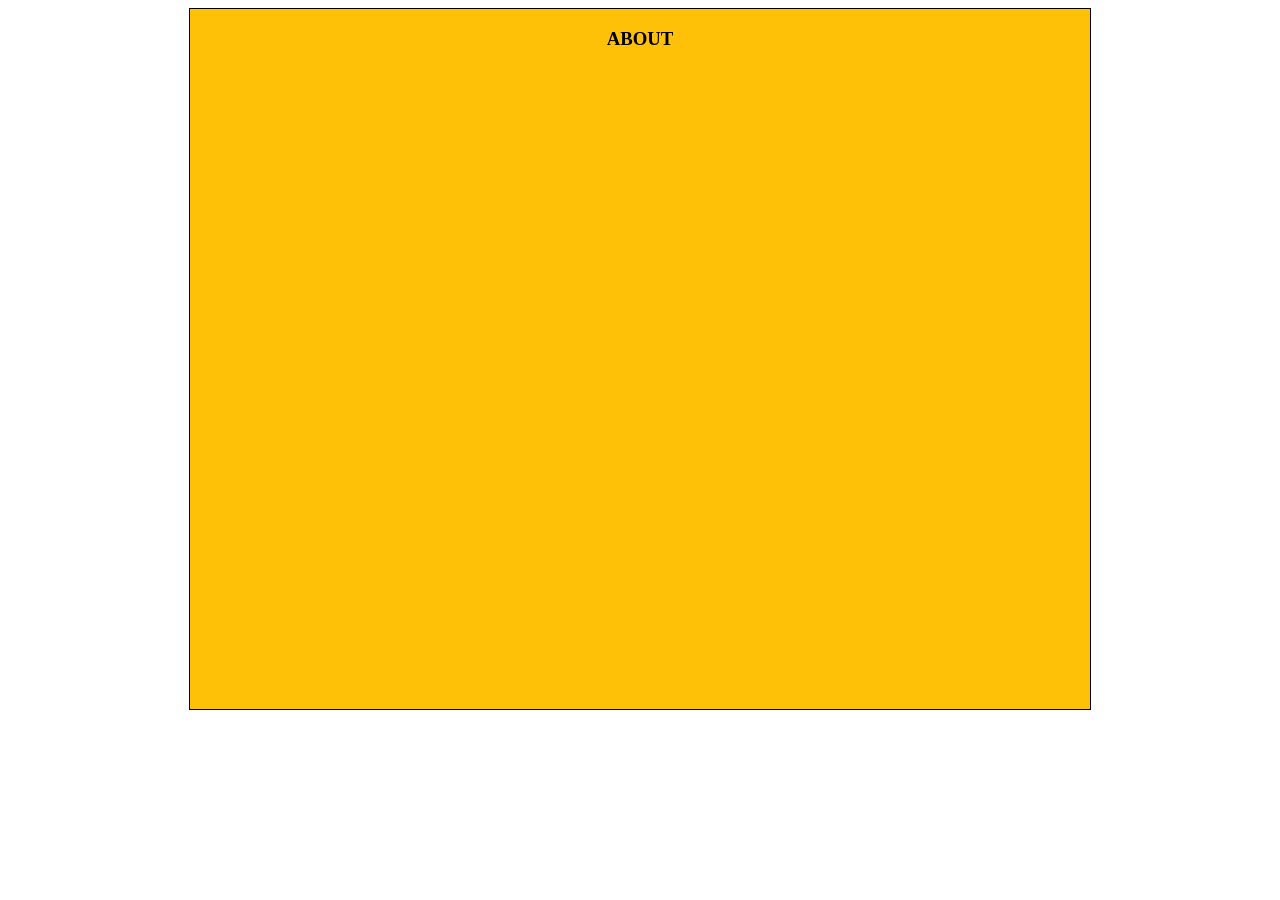
<file: about.html>
<!DOCTYPE html>
<html>
   <head>
      <title> ABOUT </title>
   </head>
   <style type="text/css">
      .a{

         background-color: #ffc107;
         border: 1px solid;
         width: 900px;
         height: 700px;
         float: center;
            
      }
   </style>
   <body>
      <center>
      <div class="a">
      <h3> ABOUT </h3>
      </div>  
      </center>       
   </body>
</html>
</file>
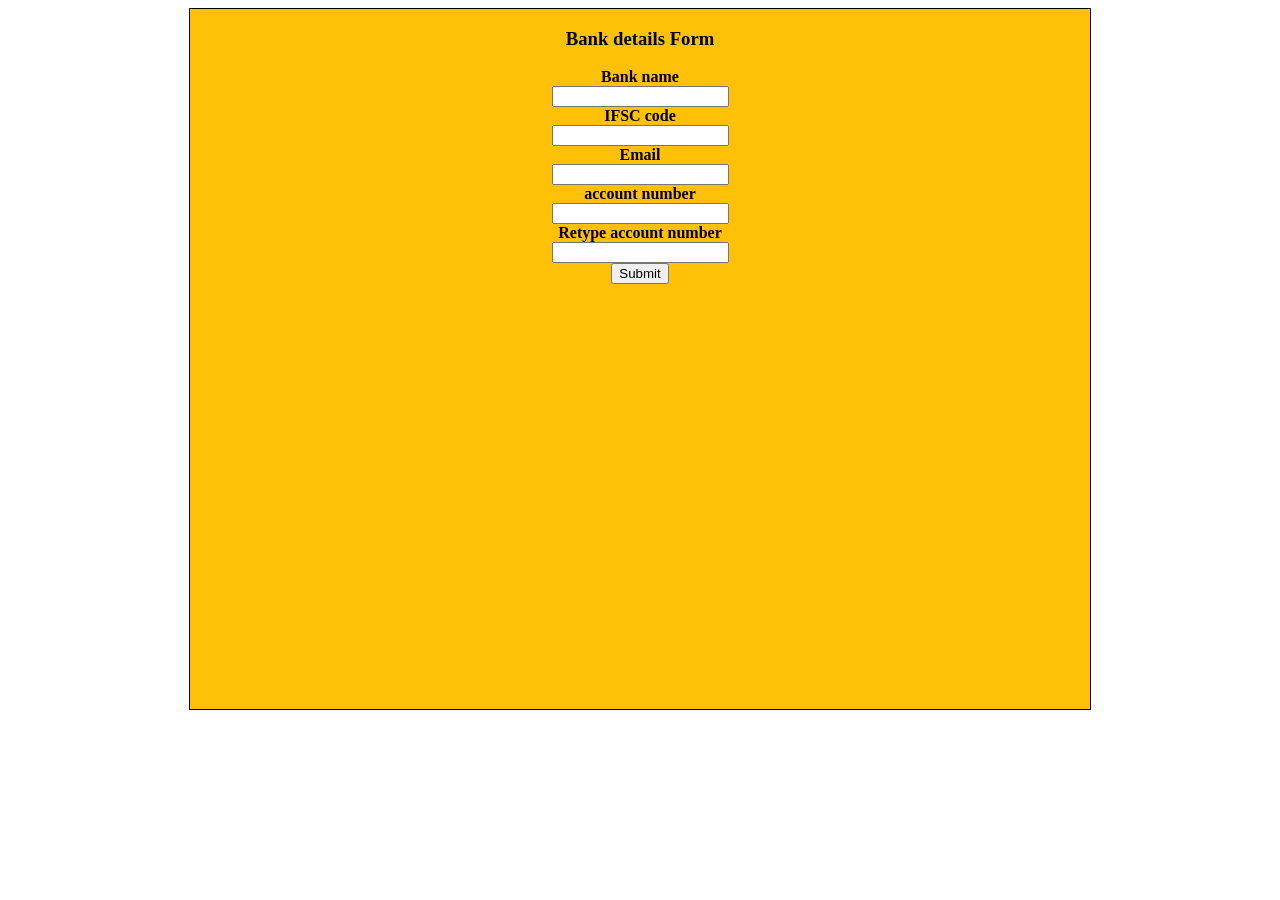
<file: bank.html>
<!DOCTYPE html>
<html>
   <head>
      <title> Bank Details Form </title>
   </head>
   <style type="text/css">
      .a{

         background-color: #ffc107;
         border: 1px solid;
         width: 900px;
         height: 700px;
         float: center;
            
      }
   </style>
   <body>
      <center>
      <div class="a">
      <h3> Bank details Form </h3>
      <form>
         <label for="fname"> <b> Bank name </b> </label> <br/> 
         <input type="text" name="fname"> <br/>
         <label for="lname"> <b> IFSC code </b> </label> <br/> 
         <input type="text" name="lname"> <br/>
         <label for="email"> <b> Email </b> </label> <br/>
         <input type="email" name="email"> <br/>
         <label for="passd"> <b> account number </b> </label> <br/>
         <input type="password" name="passd"> <br/>
         <label for="rpassd"> <b> Retype account number </b> </label> <br/>
         <input type="password" name="rpassd"> <br/>
         <button onclick="alert('Details Complete')">Submit</button>
      </form>
      </div>  
      </center>       
   </body>
</html>
</file>
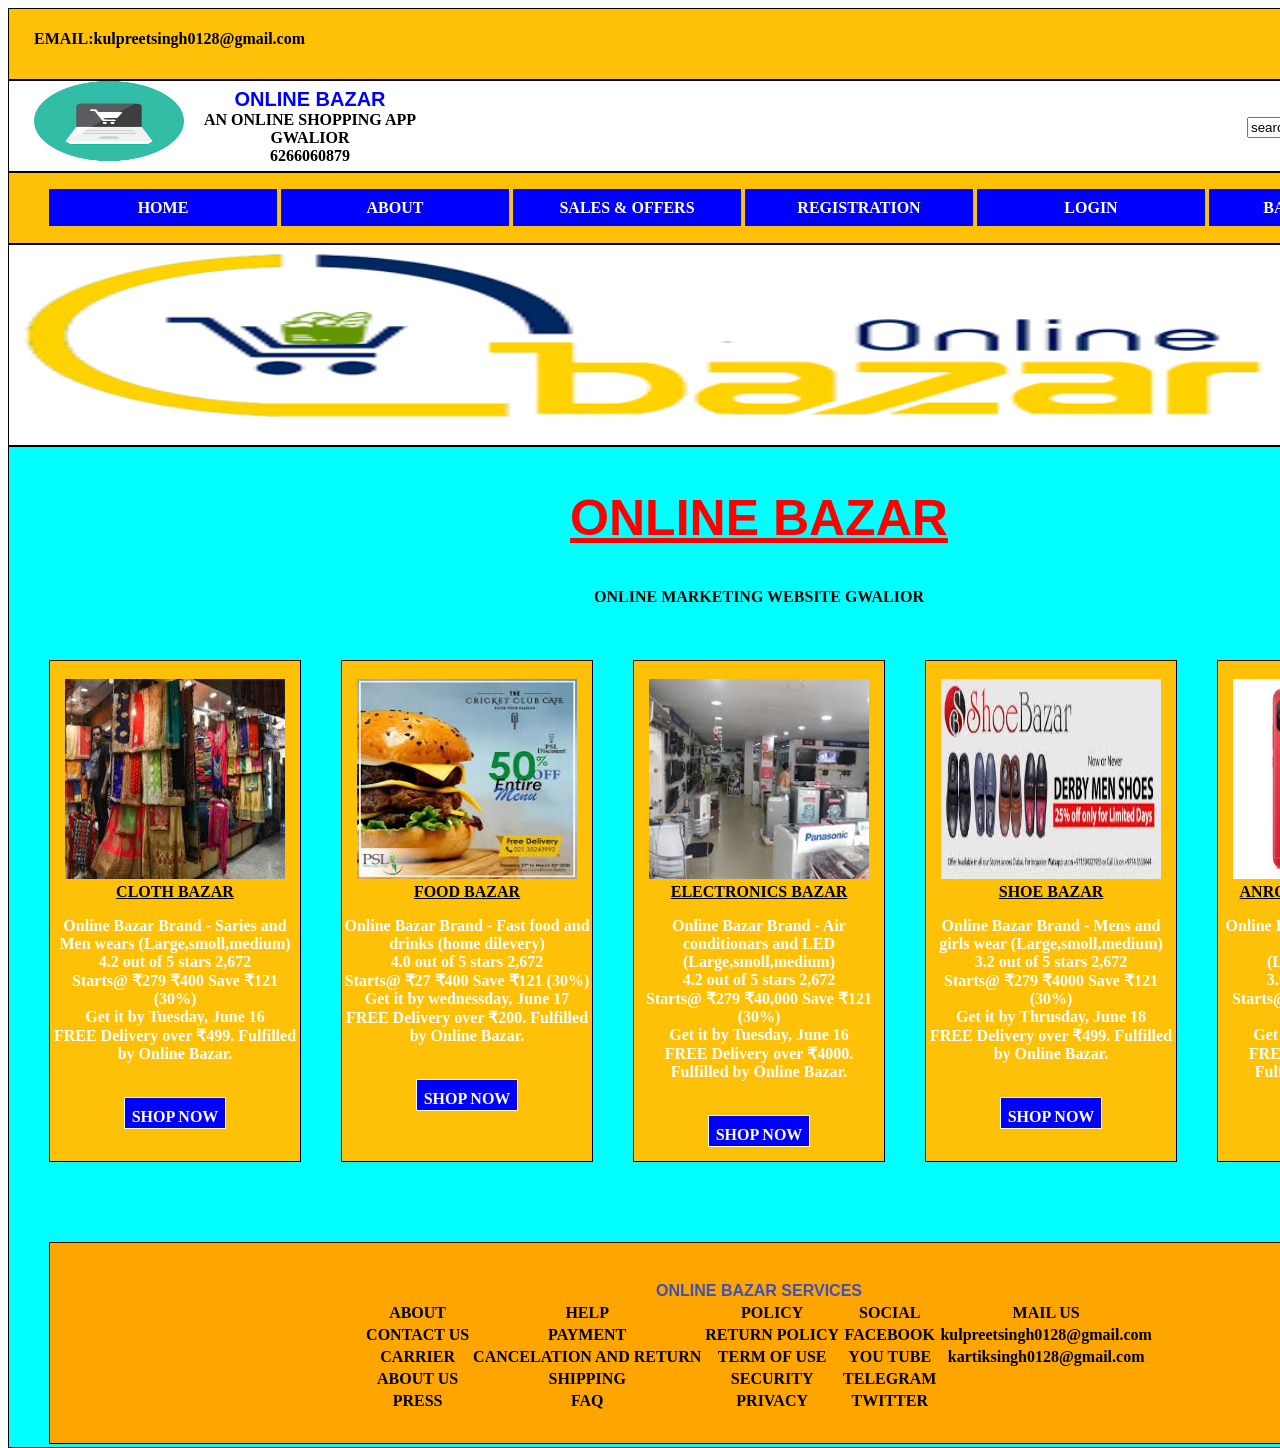
<file: ECOMMERCE.html>
<!DOCTYPE html>
<html>
<head>
	<title>ONLINE BAZAR</title>
	<link rel="stylesheet" type="text/css" href="CSS/ecommerce.css"></link>
	</head>
<body>
	<div class="a">
		<div class="space">
				<div class="email">
					<h4>EMAIL:kulpreetsingh0128@gmail.com</h4>
				</div>
				<div class="phone">
					<h4>PHONE:6266060879</h4>
	
				</div>	

			</div><!--space end-->	
		
	</div>
	
	<div class="b">
		<div class="space">
	    <img src="IMAGE/bazaricon.png" width="150px" height="80px" ;  >
		&nbsp;
		&nbsp;
<p2><p2 style="color: blue;font-size: 20px; font-family:sans-serif;">ONLINE BAZAR</p2><br>AN ONLINE SHOPPING APP<br>GWALIOR<br>6266060879</p2>
<div class="phone">
<br>
<br>	
<input type="type" placeholder="search" name="" value="search">
	<input type="submit" name="" value="search">
</div>
	</div> 
</div>
	<div class="a">
	<ul>
		<li><a href="ECOMMERCE.html">HOME</a></li>
		<li><a href="about.html">ABOUT</a></li>
		<li><a href="sales.html">SALES & OFFERS</a></li>
		<li><a href="registration.html">REGISTRATION</a></li>
		<li><a href="Loginform.html">LOGIN</a></li>
		<li><a href="bank.html">BANK DETAILS</a></li>
	
	</div>
    </ul>
    <div class="d">
    	<img src="IMAGE/online_bazar.png" width="1300px" height="180px" ; style="margin-right: 100px">

    </div>
<div class="c">


<h2 style="color: red; font-family:sans-serif;font-size: 50px "><u>ONLINE BAZAR</u><h2>
	<h4 style="text-align: center;">ONLINE MARKETING WEBSITE GWALIOR</h>
	
		<br>
		<br>
		<br>
		<br>
		
<div class="e">
	<br>
	<img src="IMAGE/cloth.jpg" width="220px" height="200px">
	<p1><u>CLOTH BAZAR</u></p1>
	<br>
	<p>Online Bazar Brand - Saries and Men wears (Large,smoll,medium)<br>
4.2 out of 5 stars 2,672<br>
Starts@ ₹279 ₹400 Save ₹121 (30%)<br>
 Get it by Tuesday, June 16<br>
FREE Delivery over ₹499. Fulfilled by Online Bazar.</p>
<br>
	<a class="g" href="home.html" >SHOP NOW</a>

</div>
<div class="e">
	<br>
<img src="IMAGE/food.jpg"width="220px" height="200px">
<p1><u>FOOD BAZAR</u></p1>
<br>
<p>Online Bazar Brand - Fast food and drinks (home dilevery)<br>
4.0 out of 5 stars 2,672<br>
Starts@ ₹27 ₹400 Save ₹121 (30%)<br>
 Get it by wednessday, June 17<br>
FREE Delivery over ₹200. Fulfilled by Online Bazar.</p>
<br>
	<a class="g" href="home.html" >SHOP NOW</a>
</div>
<div class="e">
	<br>
<img src="IMAGE/electronics.jpg"width="220px" height="200px">
<p1><u>ELECTRONICS BAZAR</u></p1>
<br>
<p>Online Bazar Brand - Air conditionars and LED (Large,smoll,medium)<br>
4.2 out of 5 stars 2,672<br>
Starts@ ₹279 ₹40,000 Save ₹121 (30%)<br>
 Get it by Tuesday, June 16<br>
FREE Delivery over ₹4000. Fulfilled by Online Bazar.</p>
	<br>
	<a class="g" href="home.html" >SHOP NOW</a>
</div>
<div class="e">
	<br>
<img src="IMAGE/shoe.jpg"width="220px" height="200px">
<p1><u>SHOE BAZAR</u></p1>
<br>
<p>Online Bazar Brand - Mens and girls wear (Large,smoll,medium)<br>
3.2 out of 5 stars 2,672<br>
Starts@ ₹279 ₹4000 Save ₹121 <br>(30%)<br>
 Get it by Thrusday, June 18<br>
FREE Delivery over ₹499. Fulfilled by Online Bazar.</p>
<br>
	<a class="g" href="home.html" >SHOP NOW</a>

</div>
<div class="e">
	<br>
<img src="IMAGE/anroid.jpg"width="220px" height="200px">
<p1><u>ANROID GALLERY BAZAR</u></p1>
<br>
<p>Online Bazar Brand - anroid and i phones tablets (Large,smoll,medium)<br>
3.9 out of 5 stars 2,672<br>
Starts@ ₹2790 ₹4000 Save ₹121 (30%)<br>
 Get it by Tuesday, June 16<br>
FREE Delivery over ₹4990. Fulfilled by Online Bazar.</p>
<br>
	<a class="g" href="home.html" >SHOP NOW</a>
</div>
<br>
<br>
<br>
<div class="f">
	<br>
	<center>
	<table>
		<center>
				<tr >
					<th colspan="5" style="color: #3f51b5; font-family: sans-serif;">ONLINE BAZAR SERVICES</th>
								&nbsp;
								&nbsp;
		<tr>
			<th>ABOUT</th>
			<th>HELP</th>
			<th>POLICY</th>
			<th>SOCIAL</th>
			<th>MAIL US</th>
					
		</tr>

		<tr>
			<td>CONTACT US</td>
			<td>PAYMENT</td>
			<td>RETURN POLICY</td>
			<td>FACEBOOK</td>
			<td>kulpreetsingh0128@gmail.com</td>
		</tr>
		<tr>
			<td>CARRIER</td>
			<td>CANCELATION AND RETURN</td>
			<td>TERM OF USE</td>
			<td>YOU TUBE</td>
			<td>kartiksingh0128@gmail.com</td>
		</tr>
		<tr>
			<td>ABOUT US</td>
			<td>SHIPPING</td>
			<td>SECURITY</td>
			<td>TELEGRAM</td>
		</tr>	
		<tr>
			<td>PRESS</td>
			<td>FAQ</td>
			<td>PRIVACY</td>
			<td>TWITTER</td>
		</tr>		
		</center>
	</table>
</center>

</div>
</div>
</body>
</html>
</file>
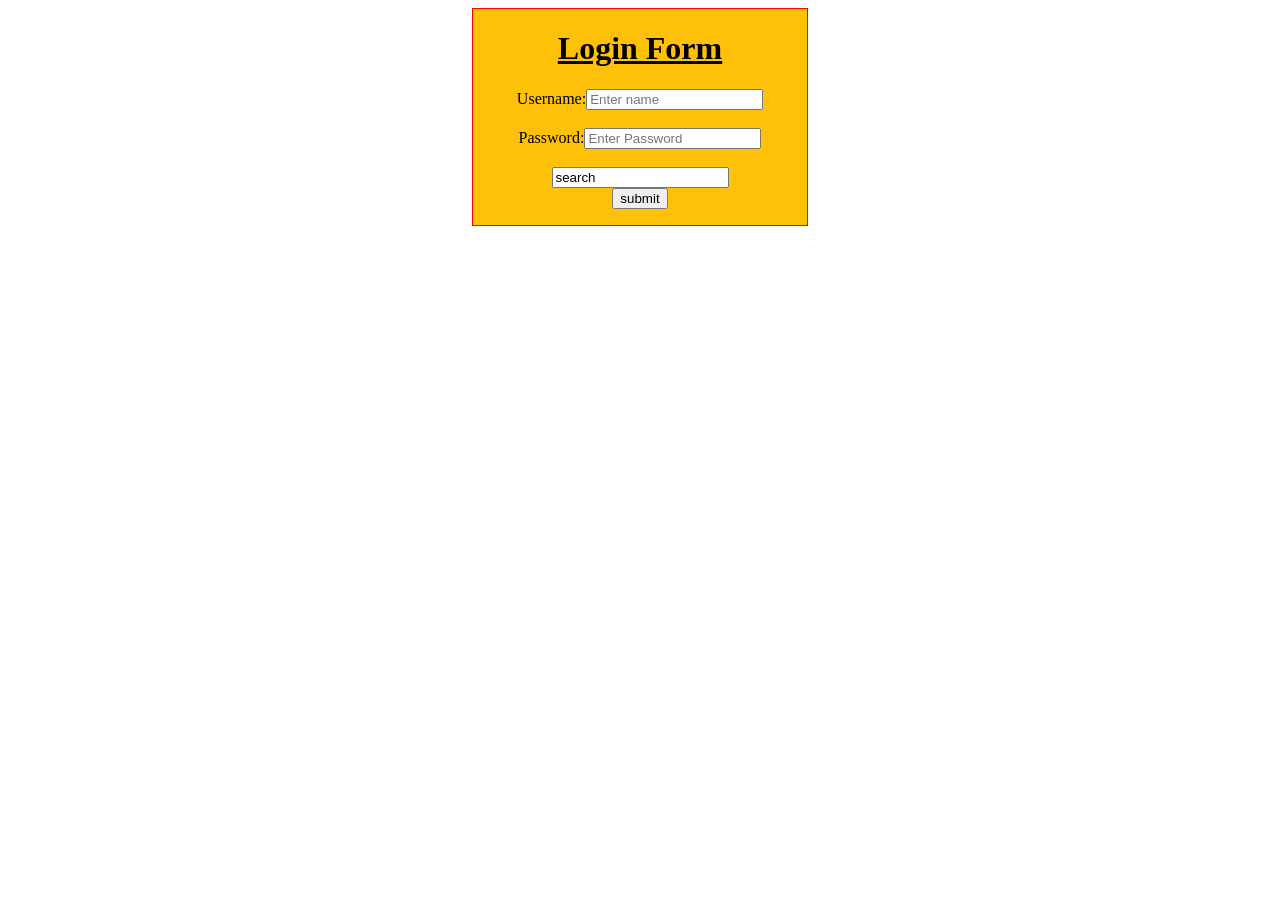
<file: loginform.html>
<!DOCTYPE html>
<html>
<head>
	<title></title>
	<style type="text/css">
		.a{
			border: 1px solid red;
			width: 334px;
			height: 216px;
			background: #ffc107;
		}
		h1{
			text-align: center;
		}
	</style>
</head>
<body>
	<center>
	<div class="a">
		<h1 ><u>Login Form</u></h1>
	<form>
		Username:<input type="text" name="" placeholder="Enter name">
		<br>
		<br>
		Password:<input type="password" name="" placeholder="Enter Password">
		<br>
		<br>
<input type="type" placeholder="search" name="" value="search">

<br>
		<input type="submit" name="" value="submit">
</file>
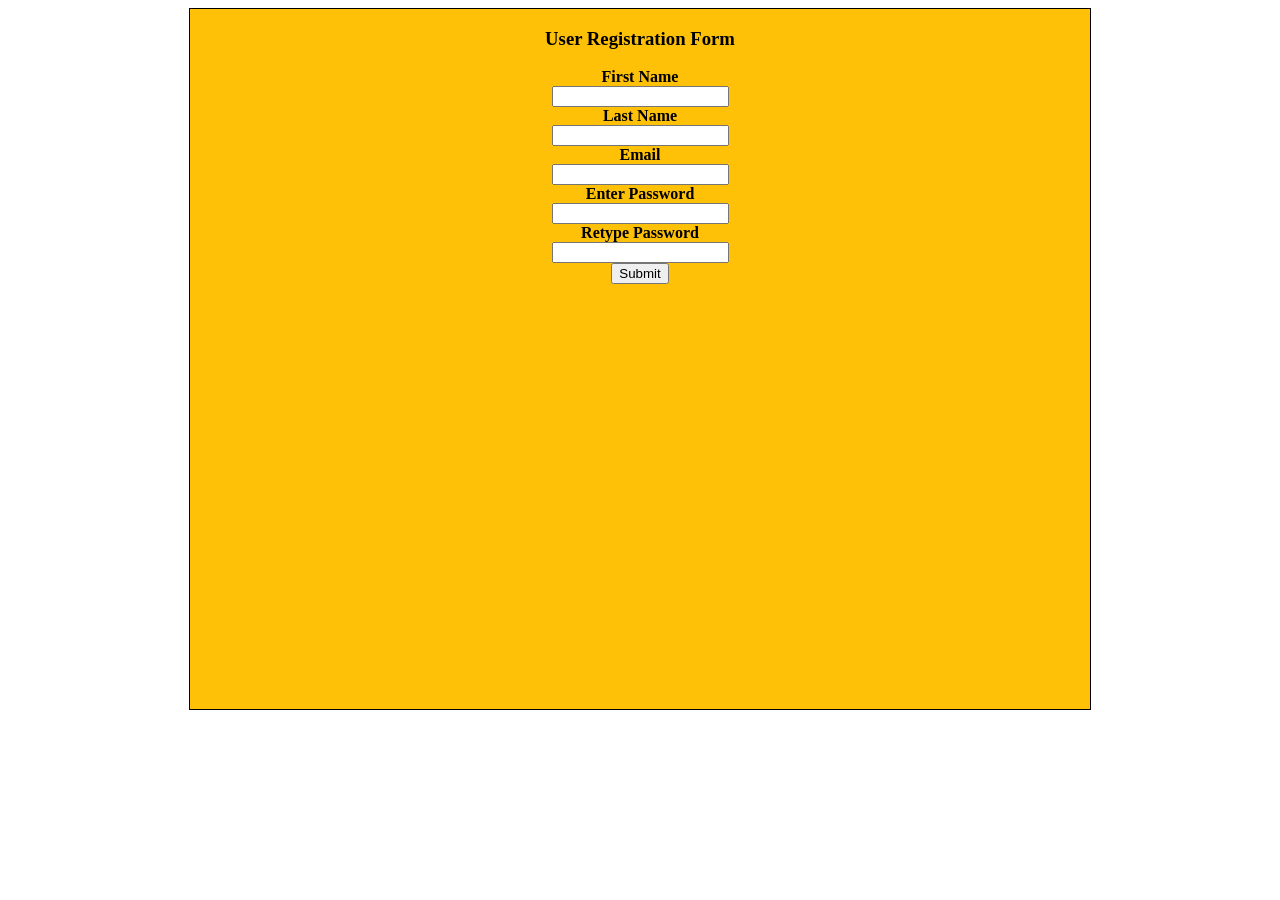
<file: registration.html>
<!DOCTYPE html>
<html>
   <head>
      <title> Registration Form </title>
   </head>
   <style type="text/css">
      .a{

         background-color: #ffc107;
         border: 1px solid;
         width: 900px;
         height: 700px;
         float: center;
            
      }
   </style>
   <body>
      <center>
      <div class="a">
      <h3> User Registration Form </h3>
      <form>
         <label for="fname"> <b> First Name </b> </label> <br/> 
         <input type="text" name="fname"> <br/>
         <label for="lname"> <b> Last Name </b> </label> <br/> 
         <input type="text" name="lname"> <br/>
         <label for="email"> <b> Email </b> </label> <br/>
         <input type="email" name="email"> <br/>
         <label for="passd"> <b> Enter Password </b> </label> <br/>
         <input type="password" name="passd"> <br/>
         <label for="rpassd"> <b> Retype Password </b> </label> <br/>
         <input type="password" name="rpassd"> <br/>
         <button onclick="alert('Registration Complete')">Submit</button>
      </form>
      </div>  
      </center>       
   </body>
</html>
</file>
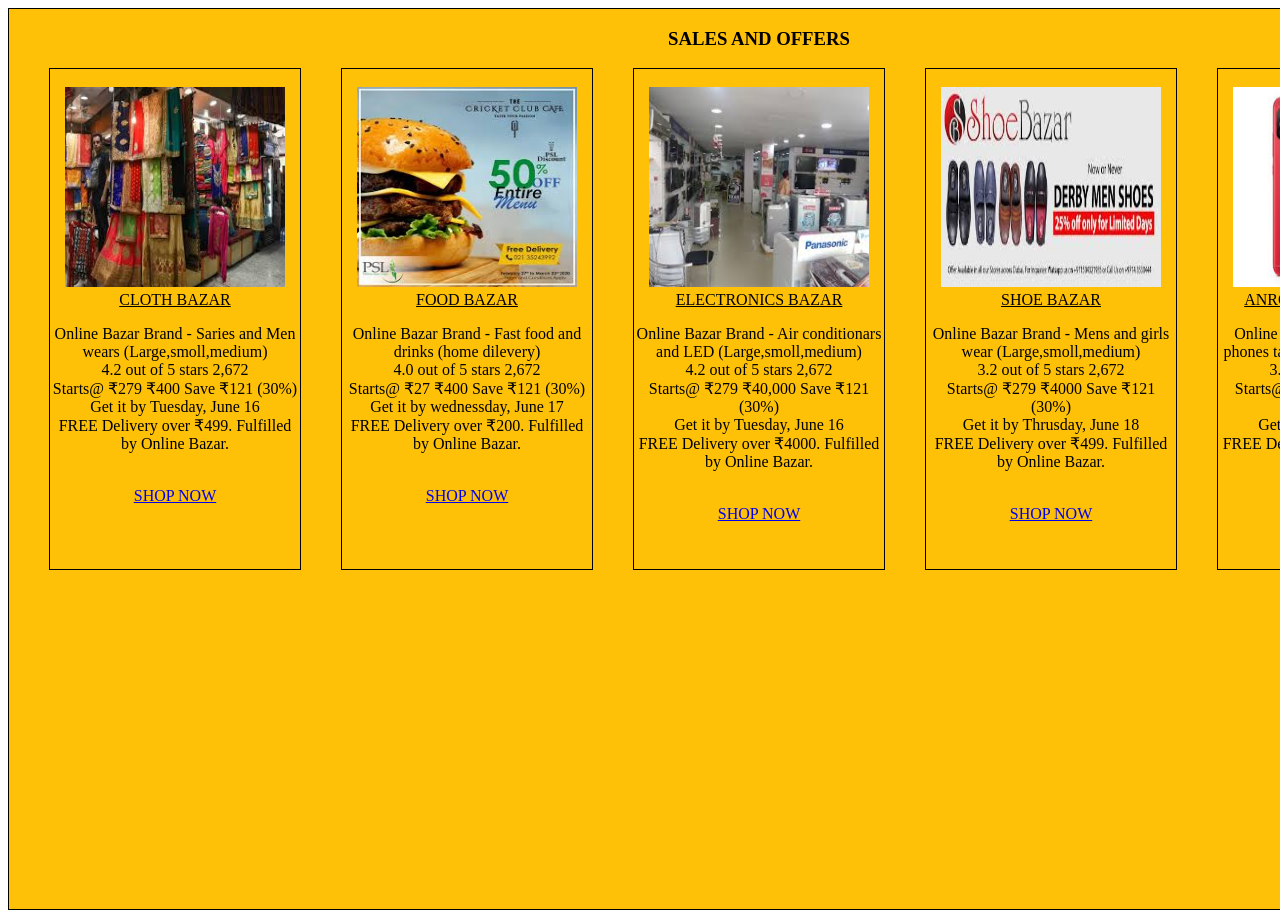
<file: sales.html>
<!DOCTYPE html>
<html>
   <head>
      <title> SALES </title>
   </head>
   <style type="text/css">
      .a{

         background-color: #ffc107;
         border: 1px solid;
         width: 1500px;
         height: 900px;
         float: center;
            
      }
      .e{
            margin-left: 40px;
         border: 1px solid;
            width: 250px;
            height: 500px;
            float: left;
            background-color:#ffc107;
         }
   </style>
   <body>
      <center>
      <div class="a">
      <h3> SALES AND OFFERS </h3>
      <div class="e">
   <br>
   <img src="IMAGE/cloth.jpg" width="220px" height="200px">
   <p1><u>CLOTH BAZAR</u></p1>
   <br>
   <p>Online Bazar Brand - Saries and Men wears (Large,smoll,medium)<br>
4.2 out of 5 stars 2,672<br>
Starts@ ₹279 ₹400 Save ₹121 (30%)<br>
 Get it by Tuesday, June 16<br>
FREE Delivery over ₹499. Fulfilled by Online Bazar.</p>
<br>
   <a class="g" href="home.html" >SHOP NOW</a>
</div>
<div class="e">
   <br>
<img src="IMAGE/food.jpg"width="220px" height="200px">
<p1><u>FOOD BAZAR</u></p1>
<br>
<p>Online Bazar Brand - Fast food and drinks (home dilevery)<br>
4.0 out of 5 stars 2,672<br>
Starts@ ₹27 ₹400 Save ₹121 (30%)<br>
 Get it by wednessday, June 17<br>
FREE Delivery over ₹200. Fulfilled by Online Bazar.</p>
<br>
   <a class="g" href="home.html" >SHOP NOW</a>
</div>
<div class="e">
   <br>
<img src="IMAGE/electronics.jpg"width="220px" height="200px">
<p1><u>ELECTRONICS BAZAR</u></p1>
<br>
<p>Online Bazar Brand - Air conditionars and LED (Large,smoll,medium)<br>
4.2 out of 5 stars 2,672<br>
Starts@ ₹279 ₹40,000 Save ₹121 (30%)<br>
 Get it by Tuesday, June 16<br>
FREE Delivery over ₹4000. Fulfilled by Online Bazar.</p>
<br>
   <a class="g" href="home.html" >SHOP NOW</a>
</div>
<div class="e">
   <br>
<img src="IMAGE/shoe.jpg"width="220px" height="200px">
<p1><u>SHOE BAZAR</u></p1>
<br>
<p>Online Bazar Brand - Mens and girls wear (Large,smoll,medium)<br>
3.2 out of 5 stars 2,672<br>
Starts@ ₹279 ₹4000 Save ₹121 (30%)<br>
 Get it by Thrusday, June 18<br>
FREE Delivery over ₹499. Fulfilled by Online Bazar.</p>
<br>
   <a class="g" href="home.html" >SHOP NOW</a>

</div>
<div class="e">
   <br>
<img src="IMAGE/anroid.jpg"width="220px" height="200px">
<p1><u>ANROID GALLERY BAZAR</u></p1>
<br>
<p>Online Bazar Brand - anroid and i phones tablets (Large,smoll,medium)<br>
3.9 out of 5 stars 2,672<br>
Starts@ ₹2790 ₹4000 Save ₹121 (30%)<br>
 Get it by Tuesday, June 16<br>
FREE Delivery over ₹4990. Fulfilled by Online Bazar.</p>
<br>
   <a class="g" href="home.html" >SHOP NOW</a>
</div>

      </div>  
      </center>       
   </body>
</html>
</file>
<file: CSS/ecommerce.css>
ul li{

			display: inline-block;
			background: blue;
            width: 228px;
            height: 37px;
            text-align: center;
            line-height: 37px;
            color: blue;
            font-weight: bold;
		    }
		ul li a{
			text-decoration: none;
			color: white;
		}
		ul li:hover{
			background: green;
		}
        table,td,th,tr{
			text-align: center;
		}
		tr:hover{
			background: red;
		}
		td:hover{
			background: yellow;
		}
		th:hover{
			background: yellow;
		}
		.a{
			background-color: #ffc107;
			border: 1px solid;
			width: 1500px;
			height: 70px;
			float: left;
            
			
		}
		.b{
			
			border: 1px solid;
			width: 1500px;
			height: 90px;
			float: left;
			background: none;
            }
		
		.c{
			
			border: 1px solid;
			width: 1500px;
			height: 1000px;
			float: left;
			background-color: cyan;
			}
		.d{
			
			border: 1px solid;
			width: 1500px;
			height: 200px;
			float: left;

            }
         .e{
         	margin-left: 40px;
			border: 1px solid;
         	width: 250px;
         	height: 500px;
         	float: left;
         	background-color:#ffc107;
         }
         .f{
         	margin-top: 80px;
         	margin-left : 40px;
			border: 1px solid;
         	width: 1418px;
         	height: 200px;
         	float: left;
         	background-color: orange;
         }
		.g{
			border: 1px solid;
			display: inline-block;
			background: blue;
            width: 100px;
            height: 30px;
            text-align: center;
            line-height: 37px;
            color: white;
            font-weight: bold;
            text-decoration: none;
            
		}
		.g:hover{
			background: green;
		         }
		p1{
			text-align: left;
			display: inline-block;
			font-weight: bold;
		}
		p2{

			text-align: center;
			display: inline-block;
			font-weight: bold;

		}
		p3{

			text-align:center;
			display: inline-block;
			font-weight: none;

		}
		
		h2{
			text-align: center;
			font-weight: bold;
			font-family: bold;
		}
		.space{
	    width: 1450px;
	    margin:auto;
}

.phone{
	float: right;
	display: inline;
	f
}
.email{
	float: left;
	display: inline;
}

p{
	color: white;
}
</file>
